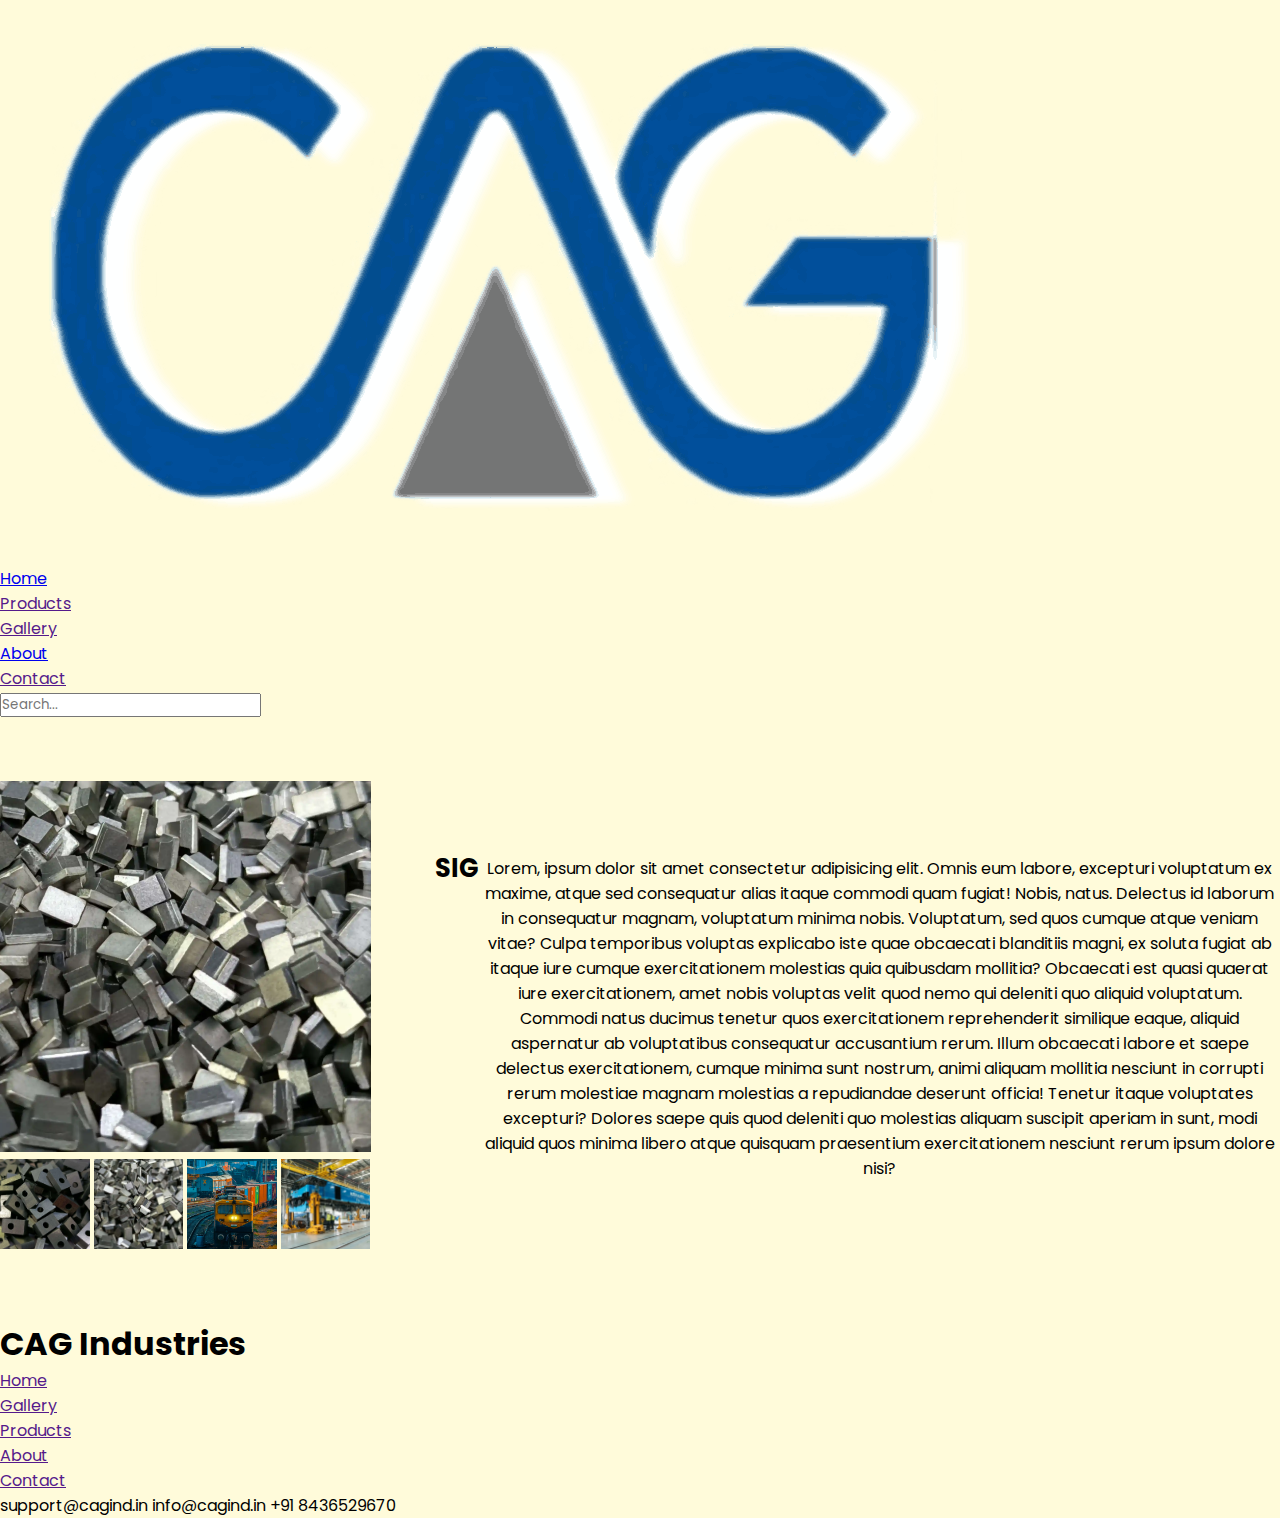
<file: pages/product.html>
<!DOCTYPE html>
<html lang="en">
<head>
    <meta charset="UTF-8">
    <meta name="viewport" content="width=device-width, initial-scale=1.0">
    <title>Document</title>
    <link rel="stylesheet" href="../style/product.css">
</head>
<body>
    <div id="main">
        <header class="header">
            <div id="logo">
              <img src="../resources/logo.png" alt="" />
            </div>
            <nav>
              <ul>
                <li><a href="../index.html" class="nav">Home</a></li>
                <li><a href="" class="nav active">Products</a></li>
                <li><a href="" class="nav">Gallery</a></li>
                <li><a href="../pages/about.html" class="nav ">About</a></li>
                <li><a href="" class="nav">Contact</a></li>
              </ul>
              <div id="srch">
                <input type="text" placeholder="Search..." />
                <div class="s-icon">
                  <i class="fa-solid fa-magnifying-glass"></i>
                </div>
              </div>
            </nav>
          </header>
        <div id="page-1">
            <div class="imgs">
                <section class="b-imgs">
                    <img id="img" src="../resources/p1.webp" alt="">
                </section>
                <section class="s-imgs">
                    <img src="../resources/p2.webp" alt="">
                    <img src="../resources/p1.webp" alt="">
                    <img src="../resources/p3.webp" alt="">
                    <img src="../resources/p4.webp" alt="">
                </section>
            </div>
            <div class="dtls">
                <h1>SIG</h1>
                <p>Lorem, ipsum dolor sit amet consectetur adipisicing elit. Omnis eum labore, excepturi voluptatum ex maxime, atque sed consequatur alias itaque commodi quam fugiat! Nobis, natus. Delectus id laborum in consequatur magnam, voluptatum minima nobis. Voluptatum, sed quos cumque atque veniam vitae? Culpa temporibus voluptas explicabo iste quae obcaecati blanditiis magni, ex soluta fugiat ab itaque iure cumque exercitationem molestias quia quibusdam mollitia? Obcaecati est quasi quaerat iure exercitationem, amet nobis voluptas velit quod nemo qui deleniti quo aliquid voluptatum. Commodi natus ducimus tenetur quos exercitationem reprehenderit similique eaque, aliquid aspernatur ab voluptatibus consequatur accusantium rerum. Illum obcaecati labore et saepe delectus exercitationem, cumque minima sunt nostrum, animi aliquam mollitia nesciunt in corrupti rerum molestiae magnam molestias a repudiandae deserunt officia! Tenetur itaque voluptates excepturi? Dolores saepe quis quod deleniti quo molestias aliquam suscipit aperiam in sunt, modi aliquid quos minima libero atque quisquam praesentium exercitationem nesciunt rerum ipsum dolore nisi?</p>
            </div>
            
        </div>
        <footer>
            <section>
              <div class="logo">
                <h1>CAG Industries</h1>
              </div>
              <nav>
                <ul>
                  <li><a href="">Home</a></li>
                  <li><a href="">Gallery</a></li>
                  <li><a href="">Products</a></li>
                  <li><a href="">About</a></li>
                  <li><a href="">Contact</a></li>
                </ul>
              </nav>
            </section>
            <section class="con">
              <span> <i class="fa-solid fa-envelope"></i> support@cagind.in</span>
              <span> <i class="fa-solid fa-envelope"></i> info@cagind.in</span>
              <span> <i class="fa-solid fa-phone"></i> +91 8436529670</span>
              <div class="icons">
                <a href="">
                  <i class="fa-brands fa-facebook"></i>
                </a>
                <a href="">
                  <i class="fa-brands fa-youtube"></i>
                </a>
                <a href="">
                  <i class="fa-brands fa-twitter"></i>
                </a>
                <a href="">
                  <i class="fa-brands fa-instagram"></i>
                </a>
              </div>
            </section>
          </footer>
    </div>
</body>
<script src="../script/script.js"></script>
</html>
</file>
<file: style/product.css>
@import url("https://fonts.googleapis.com/css2?family=Poppins:ital,wght@0,100;0,200;0,300;0,400;0,500;0,600;0,700;0,800;0,900;1,100;1,200;1,300;1,400;1,500;1,600;1,700;1,800;1,900&display=swap");
* {
  margin: 0;
  padding: 0;
  font-family: "Poppins", sans-serif;
}
html {
  scroll-behavior: smooth;
}
#main {
  min-height: 100vh;
  width: 100%;
  box-sizing: border-box;
  background-color: #FFFBDA;
}
#page-1{
  display: flex;
  justify-content: center;
  align-items: center;
  padding: 5vmax 0;
  gap: 5vmax;
}
.s-imgs img,.s-imgs2 img{
  height: 7vmax;
  width: 7vmax;
  object-fit: cover;
  cursor: pointer;
  transition: all 0.4s;
}
.s-imgs img:hover{
  transform: scale(0.91);
}
.s-imgs2 img:hover{
  transform: scale(0.91);
}
.b-imgs img,.b-imgs2 img{
  height: 29vmax;
  width: 29vmax;
  object-fit: cover;
}
.p-sec{
  display: flex;
  justify-content: center;
  align-items: center;
  flex-direction: column;
  gap: 1vmax;
}
.dtls{
  display: flex;
  justify-content: center;
  text-align: center;
}
.dtls h1{
  font-size: 2vmax;
  line-height: 1;
 
}
.page2{
  padding: 0 10vmax;
  padding-bottom: 5vmax;
  text-align: justify;
}
.page2 p{
  font-size: 1.5vmax;
}
@media (width<600px) {
  #page-1{
    flex-direction: column;
    text-align: center;
    align-items: center;
    padding: 2vmax;
  }
  .dtls{
    align-items: center;
  }
  .page2{
    padding: 0 8vmax;
  }
}
</file>
